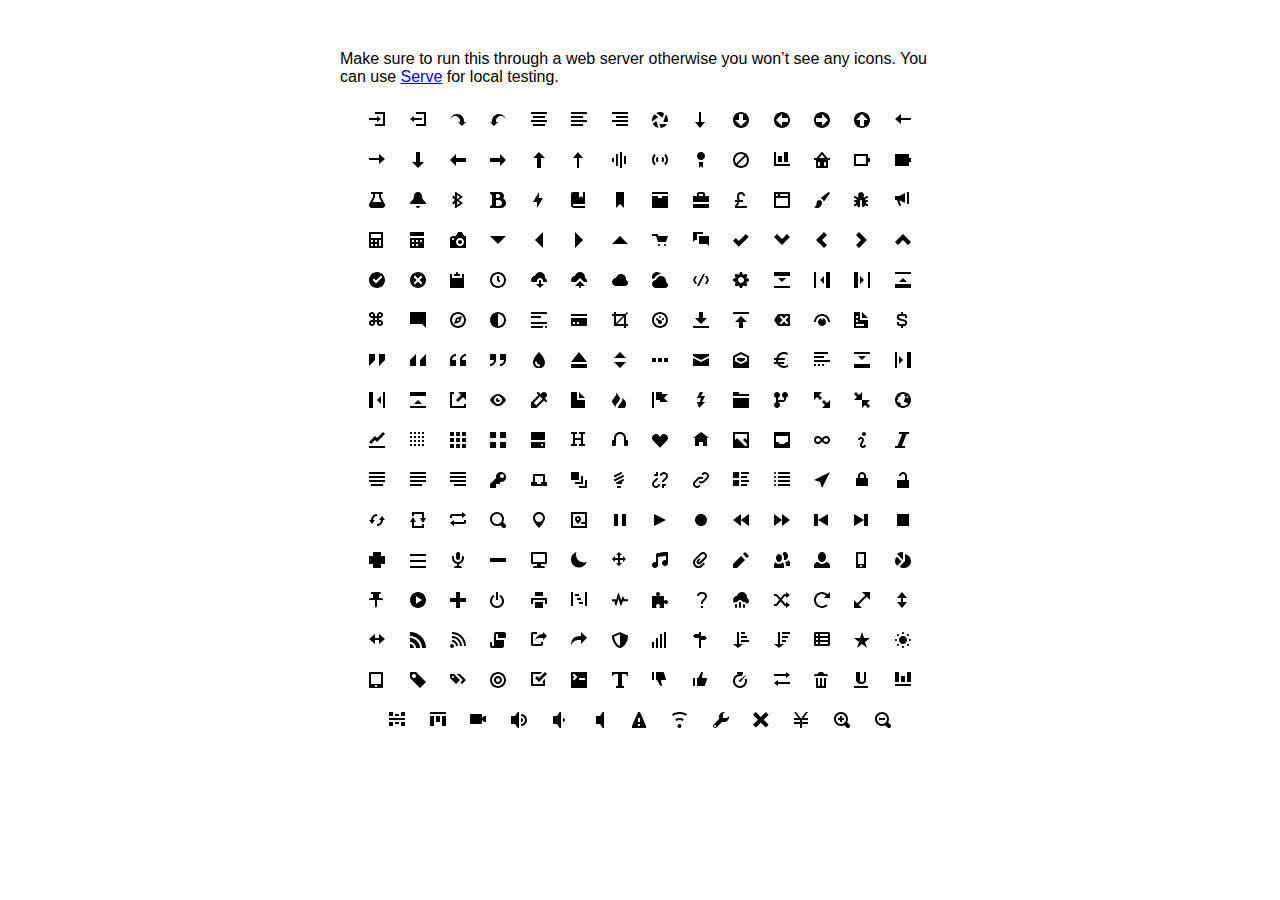
<file: assets/icons/open-iconic-master/sprite/open-iconic.html>
<!DOCTYPE html>
<html>
<head>
<meta charset="utf-8">
<style>
  body {
    font-family: 'Helvetica', sans-serif;
    margin: 50px 0;
  }

  .container {
    width: 600px;
    text-align: center;
    margin: 20px auto;
  }

  .intro {
    text-align: left;
  }

  .icon {

    margin: 10px;
    width: 16px;
    height: 16px;
  }
</style>
</head>
<body>

<div class="container">
  <p class='intro'>
    Make sure to run this through a web server otherwise you won&rsquo;t see any icons. You can use <a href="https://github.com/visionmedia/serve">Serve</a> for local testing.
  </p>
  <svg class="icon">
    <use xlink:href="open-iconic.svg#account-login"></use>
  </svg>

  <svg viewBox="0 0 8 8" class="icon">
    <use xlink:href="open-iconic.svg#account-logout"></use>
  </svg>

  <svg viewBox="0 0 8 8" class="icon">
    <use xlink:href="open-iconic.svg#action-redo"></use>
  </svg>

  <svg viewBox="0 0 8 8" class="icon">
    <use xlink:href="open-iconic.svg#action-undo"></use>
  </svg>

  <svg viewBox="0 0 8 8" class="icon">
    <use xlink:href="open-iconic.svg#align-center"></use>
  </svg>

  <svg viewBox="0 0 8 8" class="icon">
    <use xlink:href="open-iconic.svg#align-left"></use>
  </svg>

  <svg viewBox="0 0 8 8" class="icon">
    <use xlink:href="open-iconic.svg#align-right"></use>
  </svg>

  <svg viewBox="0 0 8 8" class="icon">
    <use xlink:href="open-iconic.svg#aperture"></use>
  </svg>

  <svg viewBox="0 0 8 8" class="icon">
    <use xlink:href="open-iconic.svg#arrow-bottom"></use>
  </svg>

  <svg viewBox="0 0 8 8" class="icon">
    <use xlink:href="open-iconic.svg#arrow-circle-bottom"></use>
  </svg>

  <svg viewBox="0 0 8 8" class="icon">
    <use xlink:href="open-iconic.svg#arrow-circle-left"></use>
  </svg>

  <svg viewBox="0 0 8 8" class="icon">
    <use xlink:href="open-iconic.svg#arrow-circle-right"></use>
  </svg>

  <svg viewBox="0 0 8 8" class="icon">
    <use xlink:href="open-iconic.svg#arrow-circle-top"></use>
  </svg>

  <svg viewBox="0 0 8 8" class="icon">
    <use xlink:href="open-iconic.svg#arrow-left"></use>
  </svg>

  <svg viewBox="0 0 8 8" class="icon">
    <use xlink:href="open-iconic.svg#arrow-right"></use>
  </svg>

  <svg viewBox="0 0 8 8" class="icon">
    <use xlink:href="open-iconic.svg#arrow-thick-bottom"></use>
  </svg>

  <svg viewBox="0 0 8 8" class="icon">
    <use xlink:href="open-iconic.svg#arrow-thick-left"></use>
  </svg>

  <svg viewBox="0 0 8 8" class="icon">
    <use xlink:href="open-iconic.svg#arrow-thick-right"></use>
  </svg>

  <svg viewBox="0 0 8 8" class="icon">
    <use xlink:href="open-iconic.svg#arrow-thick-top"></use>
  </svg>

  <svg viewBox="0 0 8 8" class="icon">
    <use xlink:href="open-iconic.svg#arrow-top"></use>
  </svg>

  <svg viewBox="0 0 8 8" class="icon">
    <use xlink:href="open-iconic.svg#audio-spectrum"></use>
  </svg>

  <svg viewBox="0 0 8 8" class="icon">
    <use xlink:href="open-iconic.svg#audio"></use>
  </svg>

  <svg viewBox="0 0 8 8" class="icon">
    <use xlink:href="open-iconic.svg#badge"></use>
  </svg>

  <svg viewBox="0 0 8 8" class="icon">
    <use xlink:href="open-iconic.svg#ban"></use>
  </svg>

  <svg viewBox="0 0 8 8" class="icon">
    <use xlink:href="open-iconic.svg#bar-chart"></use>
  </svg>

  <svg viewBox="0 0 8 8" class="icon">
    <use xlink:href="open-iconic.svg#basket"></use>
  </svg>

  <svg viewBox="0 0 8 8" class="icon">
    <use xlink:href="open-iconic.svg#battery-empty"></use>
  </svg>

  <svg viewBox="0 0 8 8" class="icon">
    <use xlink:href="open-iconic.svg#battery-full"></use>
  </svg>

  <svg viewBox="0 0 8 8" class="icon">
    <use xlink:href="open-iconic.svg#beaker"></use>
  </svg>

  <svg viewBox="0 0 8 8" class="icon">
    <use xlink:href="open-iconic.svg#bell"></use>
  </svg>

  <svg viewBox="0 0 8 8" class="icon">
    <use xlink:href="open-iconic.svg#bluetooth"></use>
  </svg>

  <svg viewBox="0 0 8 8" class="icon">
    <use xlink:href="open-iconic.svg#bold"></use>
  </svg>

  <svg viewBox="0 0 8 8" class="icon">
    <use xlink:href="open-iconic.svg#bolt"></use>
  </svg>

  <svg viewBox="0 0 8 8" class="icon">
    <use xlink:href="open-iconic.svg#book"></use>
  </svg>

  <svg viewBox="0 0 8 8" class="icon">
    <use xlink:href="open-iconic.svg#bookmark"></use>
  </svg>

  <svg viewBox="0 0 8 8" class="icon">
    <use xlink:href="open-iconic.svg#box"></use>
  </svg>

  <svg viewBox="0 0 8 8" class="icon">
    <use xlink:href="open-iconic.svg#briefcase"></use>
  </svg>

  <svg viewBox="0 0 8 8" class="icon">
    <use xlink:href="open-iconic.svg#british-pound"></use>
  </svg>

  <svg viewBox="0 0 8 8" class="icon">
    <use xlink:href="open-iconic.svg#browser"></use>
  </svg>

  <svg viewBox="0 0 8 8" class="icon">
    <use xlink:href="open-iconic.svg#brush"></use>
  </svg>

  <svg viewBox="0 0 8 8" class="icon">
    <use xlink:href="open-iconic.svg#bug"></use>
  </svg>

  <svg viewBox="0 0 8 8" class="icon">
    <use xlink:href="open-iconic.svg#bullhorn"></use>
  </svg>

  <svg viewBox="0 0 8 8" class="icon">
    <use xlink:href="open-iconic.svg#calculator"></use>
  </svg>

  <svg viewBox="0 0 8 8" class="icon">
    <use xlink:href="open-iconic.svg#calendar"></use>
  </svg>

  <svg viewBox="0 0 8 8" class="icon">
    <use xlink:href="open-iconic.svg#camera-slr"></use>
  </svg>

  <svg viewBox="0 0 8 8" class="icon">
    <use xlink:href="open-iconic.svg#caret-bottom"></use>
  </svg>

  <svg viewBox="0 0 8 8" class="icon">
    <use xlink:href="open-iconic.svg#caret-left"></use>
  </svg>

  <svg viewBox="0 0 8 8" class="icon">
    <use xlink:href="open-iconic.svg#caret-right"></use>
  </svg>

  <svg viewBox="0 0 8 8" class="icon">
    <use xlink:href="open-iconic.svg#caret-top"></use>
  </svg>

  <svg viewBox="0 0 8 8" class="icon">
    <use xlink:href="open-iconic.svg#cart"></use>
  </svg>

  <svg viewBox="0 0 8 8" class="icon">
    <use xlink:href="open-iconic.svg#chat"></use>
  </svg>

  <svg viewBox="0 0 8 8" class="icon">
    <use xlink:href="open-iconic.svg#check"></use>
  </svg>

  <svg viewBox="0 0 8 8" class="icon">
    <use xlink:href="open-iconic.svg#chevron-bottom"></use>
  </svg>

  <svg viewBox="0 0 8 8" class="icon">
    <use xlink:href="open-iconic.svg#chevron-left"></use>
  </svg>

  <svg viewBox="0 0 8 8" class="icon">
    <use xlink:href="open-iconic.svg#chevron-right"></use>
  </svg>

  <svg viewBox="0 0 8 8" class="icon">
    <use xlink:href="open-iconic.svg#chevron-top"></use>
  </svg>

  <svg viewBox="0 0 8 8" class="icon">
    <use xlink:href="open-iconic.svg#circle-check"></use>
  </svg>

  <svg viewBox="0 0 8 8" class="icon">
    <use xlink:href="open-iconic.svg#circle-x"></use>
  </svg>

  <svg viewBox="0 0 8 8" class="icon">
    <use xlink:href="open-iconic.svg#clipboard"></use>
  </svg>

  <svg viewBox="0 0 8 8" class="icon">
    <use xlink:href="open-iconic.svg#clock"></use>
  </svg>

  <svg viewBox="0 0 8 8" class="icon">
    <use xlink:href="open-iconic.svg#cloud-download"></use>
  </svg>

  <svg viewBox="0 0 8 8" class="icon">
    <use xlink:href="open-iconic.svg#cloud-upload"></use>
  </svg>

  <svg viewBox="0 0 8 8" class="icon">
    <use xlink:href="open-iconic.svg#cloud"></use>
  </svg>

  <svg viewBox="0 0 8 8" class="icon">
    <use xlink:href="open-iconic.svg#cloudy"></use>
  </svg>

  <svg viewBox="0 0 8 8" class="icon">
    <use xlink:href="open-iconic.svg#code"></use>
  </svg>

  <svg viewBox="0 0 8 8" class="icon">
    <use xlink:href="open-iconic.svg#cog"></use>
  </svg>

  <svg viewBox="0 0 8 8" class="icon">
    <use xlink:href="open-iconic.svg#collapse-down"></use>
  </svg>

  <svg viewBox="0 0 8 8" class="icon">
    <use xlink:href="open-iconic.svg#collapse-left"></use>
  </svg>

  <svg viewBox="0 0 8 8" class="icon">
    <use xlink:href="open-iconic.svg#collapse-right"></use>
  </svg>

  <svg viewBox="0 0 8 8" class="icon">
    <use xlink:href="open-iconic.svg#collapse-up"></use>
  </svg>

  <svg viewBox="0 0 8 8" class="icon">
    <use xlink:href="open-iconic.svg#command"></use>
  </svg>

  <svg viewBox="0 0 8 8" class="icon">
    <use xlink:href="open-iconic.svg#comment-square"></use>
  </svg>

  <svg viewBox="0 0 8 8" class="icon">
    <use xlink:href="open-iconic.svg#compass"></use>
  </svg>

  <svg viewBox="0 0 8 8" class="icon">
    <use xlink:href="open-iconic.svg#contrast"></use>
  </svg>

  <svg viewBox="0 0 8 8" class="icon">
    <use xlink:href="open-iconic.svg#copywriting"></use>
  </svg>

  <svg viewBox="0 0 8 8" class="icon">
    <use xlink:href="open-iconic.svg#credit-card"></use>
  </svg>

  <svg viewBox="0 0 8 8" class="icon">
    <use xlink:href="open-iconic.svg#crop"></use>
  </svg>

  <svg viewBox="0 0 8 8" class="icon">
    <use xlink:href="open-iconic.svg#dashboard"></use>
  </svg>

  <svg viewBox="0 0 8 8" class="icon">
    <use xlink:href="open-iconic.svg#data-transfer-download"></use>
  </svg>

  <svg viewBox="0 0 8 8" class="icon">
    <use xlink:href="open-iconic.svg#data-transfer-upload"></use>
  </svg>

  <svg viewBox="0 0 8 8" class="icon">
    <use xlink:href="open-iconic.svg#delete"></use>
  </svg>

  <svg viewBox="0 0 8 8" class="icon">
    <use xlink:href="open-iconic.svg#dial"></use>
  </svg>

  <svg viewBox="0 0 8 8" class="icon">
    <use xlink:href="open-iconic.svg#document"></use>
  </svg>

  <svg viewBox="0 0 8 8" class="icon">
    <use xlink:href="open-iconic.svg#dollar"></use>
  </svg>

  <svg viewBox="0 0 8 8" class="icon">
    <use xlink:href="open-iconic.svg#double-quote-sans-left"></use>
  </svg>

  <svg viewBox="0 0 8 8" class="icon">
    <use xlink:href="open-iconic.svg#double-quote-sans-right"></use>
  </svg>

  <svg viewBox="0 0 8 8" class="icon">
    <use xlink:href="open-iconic.svg#double-quote-serif-left"></use>
  </svg>

  <svg viewBox="0 0 8 8" class="icon">
    <use xlink:href="open-iconic.svg#double-quote-serif-right"></use>
  </svg>

  <svg viewBox="0 0 8 8" class="icon">
    <use xlink:href="open-iconic.svg#droplet"></use>
  </svg>

  <svg viewBox="0 0 8 8" class="icon">
    <use xlink:href="open-iconic.svg#eject"></use>
  </svg>

  <svg viewBox="0 0 8 8" class="icon">
    <use xlink:href="open-iconic.svg#elevator"></use>
  </svg>

  <svg viewBox="0 0 8 8" class="icon">
    <use xlink:href="open-iconic.svg#ellipses"></use>
  </svg>

  <svg viewBox="0 0 8 8" class="icon">
    <use xlink:href="open-iconic.svg#envelope-closed"></use>
  </svg>

  <svg viewBox="0 0 8 8" class="icon">
    <use xlink:href="open-iconic.svg#envelope-open"></use>
  </svg>

  <svg viewBox="0 0 8 8" class="icon">
    <use xlink:href="open-iconic.svg#euro"></use>
  </svg>

  <svg viewBox="0 0 8 8" class="icon">
    <use xlink:href="open-iconic.svg#excerpt"></use>
  </svg>

  <svg viewBox="0 0 8 8" class="icon">
    <use xlink:href="open-iconic.svg#expand-down"></use>
  </svg>

  <svg viewBox="0 0 8 8" class="icon">
    <use xlink:href="open-iconic.svg#expand-left"></use>
  </svg>

  <svg viewBox="0 0 8 8" class="icon">
    <use xlink:href="open-iconic.svg#expand-right"></use>
  </svg>

  <svg viewBox="0 0 8 8" class="icon">
    <use xlink:href="open-iconic.svg#expand-up"></use>
  </svg>

  <svg viewBox="0 0 8 8" class="icon">
    <use xlink:href="open-iconic.svg#external-link"></use>
  </svg>

  <svg viewBox="0 0 8 8" class="icon">
    <use xlink:href="open-iconic.svg#eye"></use>
  </svg>

  <svg viewBox="0 0 8 8" class="icon">
    <use xlink:href="open-iconic.svg#eyedropper"></use>
  </svg>

  <svg viewBox="0 0 8 8" class="icon">
    <use xlink:href="open-iconic.svg#file"></use>
  </svg>

  <svg viewBox="0 0 8 8" class="icon">
    <use xlink:href="open-iconic.svg#fire"></use>
  </svg>

  <svg viewBox="0 0 8 8" class="icon">
    <use xlink:href="open-iconic.svg#flag"></use>
  </svg>

  <svg viewBox="0 0 8 8" class="icon">
    <use xlink:href="open-iconic.svg#flash"></use>
  </svg>

  <svg viewBox="0 0 8 8" class="icon">
    <use xlink:href="open-iconic.svg#folder"></use>
  </svg>

  <svg viewBox="0 0 8 8" class="icon">
    <use xlink:href="open-iconic.svg#fork"></use>
  </svg>

  <svg viewBox="0 0 8 8" class="icon">
    <use xlink:href="open-iconic.svg#fullscreen-enter"></use>
  </svg>

  <svg viewBox="0 0 8 8" class="icon">
    <use xlink:href="open-iconic.svg#fullscreen-exit"></use>
  </svg>

  <svg viewBox="0 0 8 8" class="icon">
    <use xlink:href="open-iconic.svg#globe"></use>
  </svg>

  <svg viewBox="0 0 8 8" class="icon">
    <use xlink:href="open-iconic.svg#graph"></use>
  </svg>

  <svg viewBox="0 0 8 8" class="icon">
    <use xlink:href="open-iconic.svg#grid-four-up"></use>
  </svg>

  <svg viewBox="0 0 8 8" class="icon">
    <use xlink:href="open-iconic.svg#grid-three-up"></use>
  </svg>

  <svg viewBox="0 0 8 8" class="icon">
    <use xlink:href="open-iconic.svg#grid-two-up"></use>
  </svg>

  <svg viewBox="0 0 8 8" class="icon">
    <use xlink:href="open-iconic.svg#hard-drive"></use>
  </svg>

  <svg viewBox="0 0 8 8" class="icon">
    <use xlink:href="open-iconic.svg#header"></use>
  </svg>

  <svg viewBox="0 0 8 8" class="icon">
    <use xlink:href="open-iconic.svg#headphones"></use>
  </svg>

  <svg viewBox="0 0 8 8" class="icon">
    <use xlink:href="open-iconic.svg#heart"></use>
  </svg>

  <svg viewBox="0 0 8 8" class="icon">
    <use xlink:href="open-iconic.svg#home"></use>
  </svg>

  <svg viewBox="0 0 8 8" class="icon">
    <use xlink:href="open-iconic.svg#image"></use>
  </svg>

  <svg viewBox="0 0 8 8" class="icon">
    <use xlink:href="open-iconic.svg#inbox"></use>
  </svg>

  <svg viewBox="0 0 8 8" class="icon">
    <use xlink:href="open-iconic.svg#infinity"></use>
  </svg>

  <svg viewBox="0 0 8 8" class="icon">
    <use xlink:href="open-iconic.svg#info"></use>
  </svg>

  <svg viewBox="0 0 8 8" class="icon">
    <use xlink:href="open-iconic.svg#italic"></use>
  </svg>

  <svg viewBox="0 0 8 8" class="icon">
    <use xlink:href="open-iconic.svg#justify-center"></use>
  </svg>

  <svg viewBox="0 0 8 8" class="icon">
    <use xlink:href="open-iconic.svg#justify-left"></use>
  </svg>

  <svg viewBox="0 0 8 8" class="icon">
    <use xlink:href="open-iconic.svg#justify-right"></use>
  </svg>

  <svg viewBox="0 0 8 8" class="icon">
    <use xlink:href="open-iconic.svg#key"></use>
  </svg>

  <svg viewBox="0 0 8 8" class="icon">
    <use xlink:href="open-iconic.svg#laptop"></use>
  </svg>

  <svg viewBox="0 0 8 8" class="icon">
    <use xlink:href="open-iconic.svg#layers"></use>
  </svg>

  <svg viewBox="0 0 8 8" class="icon">
    <use xlink:href="open-iconic.svg#lightbulb"></use>
  </svg>

  <svg viewBox="0 0 8 8" class="icon">
    <use xlink:href="open-iconic.svg#link-broken"></use>
  </svg>

  <svg viewBox="0 0 8 8" class="icon">
    <use xlink:href="open-iconic.svg#link-intact"></use>
  </svg>

  <svg viewBox="0 0 8 8" class="icon">
    <use xlink:href="open-iconic.svg#list-rich"></use>
  </svg>

  <svg viewBox="0 0 8 8" class="icon">
    <use xlink:href="open-iconic.svg#list"></use>
  </svg>

  <svg viewBox="0 0 8 8" class="icon">
    <use xlink:href="open-iconic.svg#location"></use>
  </svg>

  <svg viewBox="0 0 8 8" class="icon">
    <use xlink:href="open-iconic.svg#lock-locked"></use>
  </svg>

  <svg viewBox="0 0 8 8" class="icon">
    <use xlink:href="open-iconic.svg#lock-unlocked"></use>
  </svg>

  <svg viewBox="0 0 8 8" class="icon">
    <use xlink:href="open-iconic.svg#loop-circular"></use>
  </svg>

  <svg viewBox="0 0 8 8" class="icon">
    <use xlink:href="open-iconic.svg#loop-square"></use>
  </svg>

  <svg viewBox="0 0 8 8" class="icon">
    <use xlink:href="open-iconic.svg#loop"></use>
  </svg>

  <svg viewBox="0 0 8 8" class="icon">
    <use xlink:href="open-iconic.svg#magnifying-glass"></use>
  </svg>

  <svg viewBox="0 0 8 8" class="icon">
    <use xlink:href="open-iconic.svg#map-marker"></use>
  </svg>

  <svg viewBox="0 0 8 8" class="icon">
    <use xlink:href="open-iconic.svg#map"></use>
  </svg>

  <svg viewBox="0 0 8 8" class="icon">
    <use xlink:href="open-iconic.svg#media-pause"></use>
  </svg>

  <svg viewBox="0 0 8 8" class="icon">
    <use xlink:href="open-iconic.svg#media-play"></use>
  </svg>

  <svg viewBox="0 0 8 8" class="icon">
    <use xlink:href="open-iconic.svg#media-record"></use>
  </svg>

  <svg viewBox="0 0 8 8" class="icon">
    <use xlink:href="open-iconic.svg#media-skip-backward"></use>
  </svg>

  <svg viewBox="0 0 8 8" class="icon">
    <use xlink:href="open-iconic.svg#media-skip-forward"></use>
  </svg>

  <svg viewBox="0 0 8 8" class="icon">
    <use xlink:href="open-iconic.svg#media-step-backward"></use>
  </svg>

  <svg viewBox="0 0 8 8" class="icon">
    <use xlink:href="open-iconic.svg#media-step-forward"></use>
  </svg>

  <svg viewBox="0 0 8 8" class="icon">
    <use xlink:href="open-iconic.svg#media-stop"></use>
  </svg>

  <svg viewBox="0 0 8 8" class="icon">
    <use xlink:href="open-iconic.svg#medical-cross"></use>
  </svg>

  <svg viewBox="0 0 8 8" class="icon">
    <use xlink:href="open-iconic.svg#menu"></use>
  </svg>

  <svg viewBox="0 0 8 8" class="icon">
    <use xlink:href="open-iconic.svg#microphone"></use>
  </svg>

  <svg viewBox="0 0 8 8" class="icon">
    <use xlink:href="open-iconic.svg#minus"></use>
  </svg>

  <svg viewBox="0 0 8 8" class="icon">
    <use xlink:href="open-iconic.svg#monitor"></use>
  </svg>

  <svg viewBox="0 0 8 8" class="icon">
    <use xlink:href="open-iconic.svg#moon"></use>
  </svg>

  <svg viewBox="0 0 8 8" class="icon">
    <use xlink:href="open-iconic.svg#move"></use>
  </svg>

  <svg viewBox="0 0 8 8" class="icon">
    <use xlink:href="open-iconic.svg#musical-note"></use>
  </svg>

  <svg viewBox="0 0 8 8" class="icon">
    <use xlink:href="open-iconic.svg#paperclip"></use>
  </svg>

  <svg viewBox="0 0 8 8" class="icon">
    <use xlink:href="open-iconic.svg#pencil"></use>
  </svg>

  <svg viewBox="0 0 8 8" class="icon">
    <use xlink:href="open-iconic.svg#people"></use>
  </svg>

  <svg viewBox="0 0 8 8" class="icon">
    <use xlink:href="open-iconic.svg#person"></use>
  </svg>

  <svg viewBox="0 0 8 8" class="icon">
    <use xlink:href="open-iconic.svg#phone"></use>
  </svg>

  <svg viewBox="0 0 8 8" class="icon">
    <use xlink:href="open-iconic.svg#pie-chart"></use>
  </svg>

  <svg viewBox="0 0 8 8" class="icon">
    <use xlink:href="open-iconic.svg#pin"></use>
  </svg>

  <svg viewBox="0 0 8 8" class="icon">
    <use xlink:href="open-iconic.svg#play-circle"></use>
  </svg>

  <svg viewBox="0 0 8 8" class="icon">
    <use xlink:href="open-iconic.svg#plus"></use>
  </svg>

  <svg viewBox="0 0 8 8" class="icon">
    <use xlink:href="open-iconic.svg#power-standby"></use>
  </svg>

  <svg viewBox="0 0 8 8" class="icon">
    <use xlink:href="open-iconic.svg#print"></use>
  </svg>

  <svg viewBox="0 0 8 8" class="icon">
    <use xlink:href="open-iconic.svg#project"></use>
  </svg>

  <svg viewBox="0 0 8 8" class="icon">
    <use xlink:href="open-iconic.svg#pulse"></use>
  </svg>

  <svg viewBox="0 0 8 8" class="icon">
    <use xlink:href="open-iconic.svg#puzzle-piece"></use>
  </svg>

  <svg viewBox="0 0 8 8" class="icon">
    <use xlink:href="open-iconic.svg#question-mark"></use>
  </svg>

  <svg viewBox="0 0 8 8" class="icon">
    <use xlink:href="open-iconic.svg#rain"></use>
  </svg>

  <svg viewBox="0 0 8 8" class="icon">
    <use xlink:href="open-iconic.svg#random"></use>
  </svg>

  <svg viewBox="0 0 8 8" class="icon">
    <use xlink:href="open-iconic.svg#reload"></use>
  </svg>

  <svg viewBox="0 0 8 8" class="icon">
    <use xlink:href="open-iconic.svg#resize-both"></use>
  </svg>

  <svg viewBox="0 0 8 8" class="icon">
    <use xlink:href="open-iconic.svg#resize-height"></use>
  </svg>

  <svg viewBox="0 0 8 8" class="icon">
    <use xlink:href="open-iconic.svg#resize-width"></use>
  </svg>

  <svg viewBox="0 0 8 8" class="icon">
    <use xlink:href="open-iconic.svg#rss-alt"></use>
  </svg>

  <svg viewBox="0 0 8 8" class="icon">
    <use xlink:href="open-iconic.svg#rss"></use>
  </svg>

  <svg viewBox="0 0 8 8" class="icon">
    <use xlink:href="open-iconic.svg#script"></use>
  </svg>

  <svg viewBox="0 0 8 8" class="icon">
    <use xlink:href="open-iconic.svg#share-boxed"></use>
  </svg>

  <svg viewBox="0 0 8 8" class="icon">
    <use xlink:href="open-iconic.svg#share"></use>
  </svg>

  <svg viewBox="0 0 8 8" class="icon">
    <use xlink:href="open-iconic.svg#shield"></use>
  </svg>

  <svg viewBox="0 0 8 8" class="icon">
    <use xlink:href="open-iconic.svg#signal"></use>
  </svg>

  <svg viewBox="0 0 8 8" class="icon">
    <use xlink:href="open-iconic.svg#signpost"></use>
  </svg>

  <svg viewBox="0 0 8 8" class="icon">
    <use xlink:href="open-iconic.svg#sort-ascending"></use>
  </svg>

  <svg viewBox="0 0 8 8" class="icon">
    <use xlink:href="open-iconic.svg#sort-descending"></use>
  </svg>

  <svg viewBox="0 0 8 8" class="icon">
    <use xlink:href="open-iconic.svg#spreadsheet"></use>
  </svg>

  <svg viewBox="0 0 8 8" class="icon">
    <use xlink:href="open-iconic.svg#star"></use>
  </svg>

  <svg viewBox="0 0 8 8" class="icon">
    <use xlink:href="open-iconic.svg#sun"></use>
  </svg>

  <svg viewBox="0 0 8 8" class="icon">
    <use xlink:href="open-iconic.svg#tablet"></use>
  </svg>

  <svg viewBox="0 0 8 8" class="icon">
    <use xlink:href="open-iconic.svg#tag"></use>
  </svg>

  <svg viewBox="0 0 8 8" class="icon">
    <use xlink:href="open-iconic.svg#tags"></use>
  </svg>

  <svg viewBox="0 0 8 8" class="icon">
    <use xlink:href="open-iconic.svg#target"></use>
  </svg>

  <svg viewBox="0 0 8 8" class="icon">
    <use xlink:href="open-iconic.svg#task"></use>
  </svg>

  <svg viewBox="0 0 8 8" class="icon">
    <use xlink:href="open-iconic.svg#terminal"></use>
  </svg>

  <svg viewBox="0 0 8 8" class="icon">
    <use xlink:href="open-iconic.svg#text"></use>
  </svg>

  <svg viewBox="0 0 8 8" class="icon">
    <use xlink:href="open-iconic.svg#thumb-down"></use>
  </svg>

  <svg viewBox="0 0 8 8" class="icon">
    <use xlink:href="open-iconic.svg#thumb-up"></use>
  </svg>

  <svg viewBox="0 0 8 8" class="icon">
    <use xlink:href="open-iconic.svg#timer"></use>
  </svg>

  <svg viewBox="0 0 8 8" class="icon">
    <use xlink:href="open-iconic.svg#transfer"></use>
  </svg>

  <svg viewBox="0 0 8 8" class="icon">
    <use xlink:href="open-iconic.svg#trash"></use>
  </svg>

  <svg viewBox="0 0 8 8" class="icon">
    <use xlink:href="open-iconic.svg#underline"></use>
  </svg>

  <svg viewBox="0 0 8 8" class="icon">
    <use xlink:href="open-iconic.svg#vertical-align-bottom"></use>
  </svg>

  <svg viewBox="0 0 8 8" class="icon">
    <use xlink:href="open-iconic.svg#vertical-align-center"></use>
  </svg>

  <svg viewBox="0 0 8 8" class="icon">
    <use xlink:href="open-iconic.svg#vertical-align-top"></use>
  </svg>

  <svg viewBox="0 0 8 8" class="icon">
    <use xlink:href="open-iconic.svg#video"></use>
  </svg>

  <svg viewBox="0 0 8 8" class="icon">
    <use xlink:href="open-iconic.svg#volume-high"></use>
  </svg>

  <svg viewBox="0 0 8 8" class="icon">
    <use xlink:href="open-iconic.svg#volume-low"></use>
  </svg>

  <svg viewBox="0 0 8 8" class="icon">
    <use xlink:href="open-iconic.svg#volume-off"></use>
  </svg>

  <svg viewBox="0 0 8 8" class="icon">
    <use xlink:href="open-iconic.svg#warning"></use>
  </svg>

  <svg viewBox="0 0 8 8" class="icon">
    <use xlink:href="open-iconic.svg#wifi"></use>
  </svg>

  <svg viewBox="0 0 8 8" class="icon">
    <use xlink:href="open-iconic.svg#wrench"></use>
  </svg>

  <svg viewBox="0 0 8 8" class="icon">
    <use xlink:href="open-iconic.svg#x"></use>
  </svg>

  <svg viewBox="0 0 8 8" class="icon">
    <use xlink:href="open-iconic.svg#yen"></use>
  </svg>

  <svg viewBox="0 0 8 8" class="icon">
    <use xlink:href="open-iconic.svg#zoom-in"></use>
  </svg>

  <svg viewBox="0 0 8 8" class="icon">
    <use xlink:href="open-iconic.svg#zoom-out"></use>
  </svg>

</div>
</body>
</html>
</file>
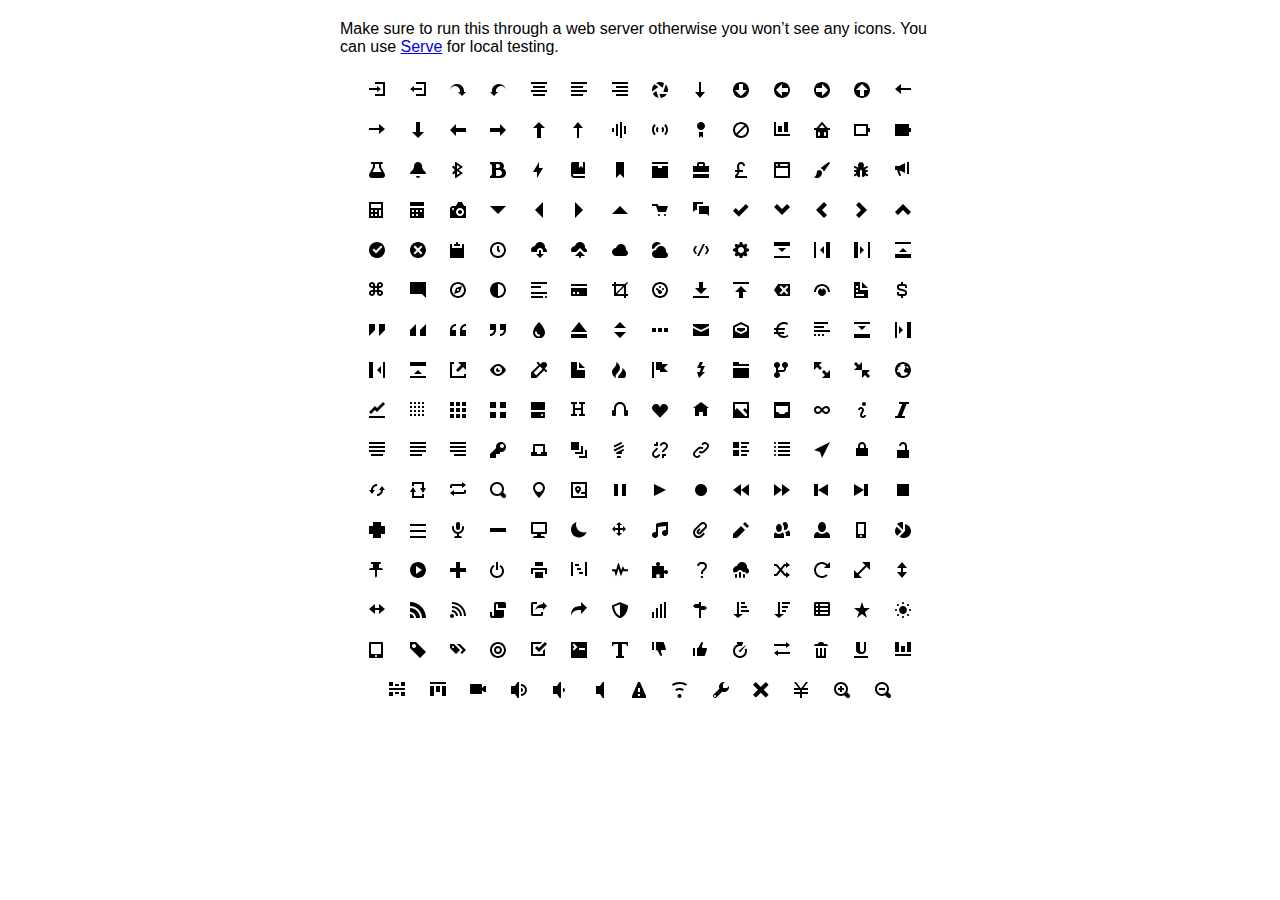
<file: assets/icons/open-iconic-master/sprite/sprite.html>
<!DOCTYPE html>
<html>
<head>
<meta charset="utf-8">
<style>
  body {
    font-family: Helvetica, sans-serif;
  }

  .container {
    width: 600px;
    text-align: center;
    margin: 20px auto;
  }

  .message {
    text-align: left;
  }

  .icon {
    display: inline-block;
    margin: 10px;
    width: 16px;
    height: 16px;
  }
</style>
</head>
<body>

<div class="container">
  <p class="message">Make sure to run this through a web server otherwise you won&rsquo;t see any icons. You can use <a href="https://github.com/visionmedia/serve">Serve</a> for local testing.</p>
  <svg class="icon">
    <use xlink:href="sprite.svg#account-login"></use>
  </svg>

  <svg class="icon">
    <use xlink:href="sprite.svg#account-logout"></use>
  </svg>

  <svg class="icon">
    <use xlink:href="sprite.svg#action-redo"></use>
  </svg>

  <svg class="icon">
    <use xlink:href="sprite.svg#action-undo"></use>
  </svg>

  <svg class="icon">
    <use xlink:href="sprite.svg#align-center"></use>
  </svg>

  <svg class="icon">
    <use xlink:href="sprite.svg#align-left"></use>
  </svg>

  <svg class="icon">
    <use xlink:href="sprite.svg#align-right"></use>
  </svg>

  <svg class="icon">
    <use xlink:href="sprite.svg#aperture"></use>
  </svg>

  <svg class="icon">
    <use xlink:href="sprite.svg#arrow-bottom"></use>
  </svg>

  <svg class="icon">
    <use xlink:href="sprite.svg#arrow-circle-bottom"></use>
  </svg>

  <svg class="icon">
    <use xlink:href="sprite.svg#arrow-circle-left"></use>
  </svg>

  <svg class="icon">
    <use xlink:href="sprite.svg#arrow-circle-right"></use>
  </svg>

  <svg class="icon">
    <use xlink:href="sprite.svg#arrow-circle-top"></use>
  </svg>

  <svg class="icon">
    <use xlink:href="sprite.svg#arrow-left"></use>
  </svg>

  <svg class="icon">
    <use xlink:href="sprite.svg#arrow-right"></use>
  </svg>

  <svg class="icon">
    <use xlink:href="sprite.svg#arrow-thick-bottom"></use>
  </svg>

  <svg class="icon">
    <use xlink:href="sprite.svg#arrow-thick-left"></use>
  </svg>

  <svg class="icon">
    <use xlink:href="sprite.svg#arrow-thick-right"></use>
  </svg>

  <svg class="icon">
    <use xlink:href="sprite.svg#arrow-thick-top"></use>
  </svg>

  <svg class="icon">
    <use xlink:href="sprite.svg#arrow-top"></use>
  </svg>

  <svg class="icon">
    <use xlink:href="sprite.svg#audio-spectrum"></use>
  </svg>

  <svg class="icon">
    <use xlink:href="sprite.svg#audio"></use>
  </svg>

  <svg class="icon">
    <use xlink:href="sprite.svg#badge"></use>
  </svg>

  <svg class="icon">
    <use xlink:href="sprite.svg#ban"></use>
  </svg>

  <svg class="icon">
    <use xlink:href="sprite.svg#bar-chart"></use>
  </svg>

  <svg class="icon">
    <use xlink:href="sprite.svg#basket"></use>
  </svg>

  <svg class="icon">
    <use xlink:href="sprite.svg#battery-empty"></use>
  </svg>

  <svg class="icon">
    <use xlink:href="sprite.svg#battery-full"></use>
  </svg>

  <svg class="icon">
    <use xlink:href="sprite.svg#beaker"></use>
  </svg>

  <svg class="icon">
    <use xlink:href="sprite.svg#bell"></use>
  </svg>

  <svg class="icon">
    <use xlink:href="sprite.svg#bluetooth"></use>
  </svg>

  <svg class="icon">
    <use xlink:href="sprite.svg#bold"></use>
  </svg>

  <svg class="icon">
    <use xlink:href="sprite.svg#bolt"></use>
  </svg>

  <svg class="icon">
    <use xlink:href="sprite.svg#book"></use>
  </svg>

  <svg class="icon">
    <use xlink:href="sprite.svg#bookmark"></use>
  </svg>

  <svg class="icon">
    <use xlink:href="sprite.svg#box"></use>
  </svg>

  <svg class="icon">
    <use xlink:href="sprite.svg#briefcase"></use>
  </svg>

  <svg class="icon">
    <use xlink:href="sprite.svg#british-pound"></use>
  </svg>

  <svg class="icon">
    <use xlink:href="sprite.svg#browser"></use>
  </svg>

  <svg class="icon">
    <use xlink:href="sprite.svg#brush"></use>
  </svg>

  <svg class="icon">
    <use xlink:href="sprite.svg#bug"></use>
  </svg>

  <svg class="icon">
    <use xlink:href="sprite.svg#bullhorn"></use>
  </svg>

  <svg class="icon">
    <use xlink:href="sprite.svg#calculator"></use>
  </svg>

  <svg class="icon">
    <use xlink:href="sprite.svg#calendar"></use>
  </svg>

  <svg class="icon">
    <use xlink:href="sprite.svg#camera-slr"></use>
  </svg>

  <svg class="icon">
    <use xlink:href="sprite.svg#caret-bottom"></use>
  </svg>

  <svg class="icon">
    <use xlink:href="sprite.svg#caret-left"></use>
  </svg>

  <svg class="icon">
    <use xlink:href="sprite.svg#caret-right"></use>
  </svg>

  <svg class="icon">
    <use xlink:href="sprite.svg#caret-top"></use>
  </svg>

  <svg class="icon">
    <use xlink:href="sprite.svg#cart"></use>
  </svg>

  <svg class="icon">
    <use xlink:href="sprite.svg#chat"></use>
  </svg>

  <svg class="icon">
    <use xlink:href="sprite.svg#check"></use>
  </svg>

  <svg class="icon">
    <use xlink:href="sprite.svg#chevron-bottom"></use>
  </svg>

  <svg class="icon">
    <use xlink:href="sprite.svg#chevron-left"></use>
  </svg>

  <svg class="icon">
    <use xlink:href="sprite.svg#chevron-right"></use>
  </svg>

  <svg class="icon">
    <use xlink:href="sprite.svg#chevron-top"></use>
  </svg>

  <svg class="icon">
    <use xlink:href="sprite.svg#circle-check"></use>
  </svg>

  <svg class="icon">
    <use xlink:href="sprite.svg#circle-x"></use>
  </svg>

  <svg class="icon">
    <use xlink:href="sprite.svg#clipboard"></use>
  </svg>

  <svg class="icon">
    <use xlink:href="sprite.svg#clock"></use>
  </svg>

  <svg class="icon">
    <use xlink:href="sprite.svg#cloud-download"></use>
  </svg>

  <svg class="icon">
    <use xlink:href="sprite.svg#cloud-upload"></use>
  </svg>

  <svg class="icon">
    <use xlink:href="sprite.svg#cloud"></use>
  </svg>

  <svg class="icon">
    <use xlink:href="sprite.svg#cloudy"></use>
  </svg>

  <svg class="icon">
    <use xlink:href="sprite.svg#code"></use>
  </svg>

  <svg class="icon">
    <use xlink:href="sprite.svg#cog"></use>
  </svg>

  <svg class="icon">
    <use xlink:href="sprite.svg#collapse-down"></use>
  </svg>

  <svg class="icon">
    <use xlink:href="sprite.svg#collapse-left"></use>
  </svg>

  <svg class="icon">
    <use xlink:href="sprite.svg#collapse-right"></use>
  </svg>

  <svg class="icon">
    <use xlink:href="sprite.svg#collapse-up"></use>
  </svg>

  <svg class="icon">
    <use xlink:href="sprite.svg#command"></use>
  </svg>

  <svg class="icon">
    <use xlink:href="sprite.svg#comment-square"></use>
  </svg>

  <svg class="icon">
    <use xlink:href="sprite.svg#compass"></use>
  </svg>

  <svg class="icon">
    <use xlink:href="sprite.svg#contrast"></use>
  </svg>

  <svg class="icon">
    <use xlink:href="sprite.svg#copywriting"></use>
  </svg>

  <svg class="icon">
    <use xlink:href="sprite.svg#credit-card"></use>
  </svg>

  <svg class="icon">
    <use xlink:href="sprite.svg#crop"></use>
  </svg>

  <svg class="icon">
    <use xlink:href="sprite.svg#dashboard"></use>
  </svg>

  <svg class="icon">
    <use xlink:href="sprite.svg#data-transfer-download"></use>
  </svg>

  <svg class="icon">
    <use xlink:href="sprite.svg#data-transfer-upload"></use>
  </svg>

  <svg class="icon">
    <use xlink:href="sprite.svg#delete"></use>
  </svg>

  <svg class="icon">
    <use xlink:href="sprite.svg#dial"></use>
  </svg>

  <svg class="icon">
    <use xlink:href="sprite.svg#document"></use>
  </svg>

  <svg class="icon">
    <use xlink:href="sprite.svg#dollar"></use>
  </svg>

  <svg class="icon">
    <use xlink:href="sprite.svg#double-quote-sans-left"></use>
  </svg>

  <svg class="icon">
    <use xlink:href="sprite.svg#double-quote-sans-right"></use>
  </svg>

  <svg class="icon">
    <use xlink:href="sprite.svg#double-quote-serif-left"></use>
  </svg>

  <svg class="icon">
    <use xlink:href="sprite.svg#double-quote-serif-right"></use>
  </svg>

  <svg class="icon">
    <use xlink:href="sprite.svg#droplet"></use>
  </svg>

  <svg class="icon">
    <use xlink:href="sprite.svg#eject"></use>
  </svg>

  <svg class="icon">
    <use xlink:href="sprite.svg#elevator"></use>
  </svg>

  <svg class="icon">
    <use xlink:href="sprite.svg#ellipses"></use>
  </svg>

  <svg class="icon">
    <use xlink:href="sprite.svg#envelope-closed"></use>
  </svg>

  <svg class="icon">
    <use xlink:href="sprite.svg#envelope-open"></use>
  </svg>

  <svg class="icon">
    <use xlink:href="sprite.svg#euro"></use>
  </svg>

  <svg class="icon">
    <use xlink:href="sprite.svg#excerpt"></use>
  </svg>

  <svg class="icon">
    <use xlink:href="sprite.svg#expand-down"></use>
  </svg>

  <svg class="icon">
    <use xlink:href="sprite.svg#expand-left"></use>
  </svg>

  <svg class="icon">
    <use xlink:href="sprite.svg#expand-right"></use>
  </svg>

  <svg class="icon">
    <use xlink:href="sprite.svg#expand-up"></use>
  </svg>

  <svg class="icon">
    <use xlink:href="sprite.svg#external-link"></use>
  </svg>

  <svg class="icon">
    <use xlink:href="sprite.svg#eye"></use>
  </svg>

  <svg class="icon">
    <use xlink:href="sprite.svg#eyedropper"></use>
  </svg>

  <svg class="icon">
    <use xlink:href="sprite.svg#file"></use>
  </svg>

  <svg class="icon">
    <use xlink:href="sprite.svg#fire"></use>
  </svg>

  <svg class="icon">
    <use xlink:href="sprite.svg#flag"></use>
  </svg>

  <svg class="icon">
    <use xlink:href="sprite.svg#flash"></use>
  </svg>

  <svg class="icon">
    <use xlink:href="sprite.svg#folder"></use>
  </svg>

  <svg class="icon">
    <use xlink:href="sprite.svg#fork"></use>
  </svg>

  <svg class="icon">
    <use xlink:href="sprite.svg#fullscreen-enter"></use>
  </svg>

  <svg class="icon">
    <use xlink:href="sprite.svg#fullscreen-exit"></use>
  </svg>

  <svg class="icon">
    <use xlink:href="sprite.svg#globe"></use>
  </svg>

  <svg class="icon">
    <use xlink:href="sprite.svg#graph"></use>
  </svg>

  <svg class="icon">
    <use xlink:href="sprite.svg#grid-four-up"></use>
  </svg>

  <svg class="icon">
    <use xlink:href="sprite.svg#grid-three-up"></use>
  </svg>

  <svg class="icon">
    <use xlink:href="sprite.svg#grid-two-up"></use>
  </svg>

  <svg class="icon">
    <use xlink:href="sprite.svg#hard-drive"></use>
  </svg>

  <svg class="icon">
    <use xlink:href="sprite.svg#header"></use>
  </svg>

  <svg class="icon">
    <use xlink:href="sprite.svg#headphones"></use>
  </svg>

  <svg class="icon">
    <use xlink:href="sprite.svg#heart"></use>
  </svg>

  <svg class="icon">
    <use xlink:href="sprite.svg#home"></use>
  </svg>

  <svg class="icon">
    <use xlink:href="sprite.svg#image"></use>
  </svg>

  <svg class="icon">
    <use xlink:href="sprite.svg#inbox"></use>
  </svg>

  <svg class="icon">
    <use xlink:href="sprite.svg#infinity"></use>
  </svg>

  <svg class="icon">
    <use xlink:href="sprite.svg#info"></use>
  </svg>

  <svg class="icon">
    <use xlink:href="sprite.svg#italic"></use>
  </svg>

  <svg class="icon">
    <use xlink:href="sprite.svg#justify-center"></use>
  </svg>

  <svg class="icon">
    <use xlink:href="sprite.svg#justify-left"></use>
  </svg>

  <svg class="icon">
    <use xlink:href="sprite.svg#justify-right"></use>
  </svg>

  <svg class="icon">
    <use xlink:href="sprite.svg#key"></use>
  </svg>

  <svg class="icon">
    <use xlink:href="sprite.svg#laptop"></use>
  </svg>

  <svg class="icon">
    <use xlink:href="sprite.svg#layers"></use>
  </svg>

  <svg class="icon">
    <use xlink:href="sprite.svg#lightbulb"></use>
  </svg>

  <svg class="icon">
    <use xlink:href="sprite.svg#link-broken"></use>
  </svg>

  <svg class="icon">
    <use xlink:href="sprite.svg#link-intact"></use>
  </svg>

  <svg class="icon">
    <use xlink:href="sprite.svg#list-rich"></use>
  </svg>

  <svg class="icon">
    <use xlink:href="sprite.svg#list"></use>
  </svg>

  <svg class="icon">
    <use xlink:href="sprite.svg#location"></use>
  </svg>

  <svg class="icon">
    <use xlink:href="sprite.svg#lock-locked"></use>
  </svg>

  <svg class="icon">
    <use xlink:href="sprite.svg#lock-unlocked"></use>
  </svg>

  <svg class="icon">
    <use xlink:href="sprite.svg#loop-circular"></use>
  </svg>

  <svg class="icon">
    <use xlink:href="sprite.svg#loop-square"></use>
  </svg>

  <svg class="icon">
    <use xlink:href="sprite.svg#loop"></use>
  </svg>

  <svg class="icon">
    <use xlink:href="sprite.svg#magnifying-glass"></use>
  </svg>

  <svg class="icon">
    <use xlink:href="sprite.svg#map-marker"></use>
  </svg>

  <svg class="icon">
    <use xlink:href="sprite.svg#map"></use>
  </svg>

  <svg class="icon">
    <use xlink:href="sprite.svg#media-pause"></use>
  </svg>

  <svg class="icon">
    <use xlink:href="sprite.svg#media-play"></use>
  </svg>

  <svg class="icon">
    <use xlink:href="sprite.svg#media-record"></use>
  </svg>

  <svg class="icon">
    <use xlink:href="sprite.svg#media-skip-backward"></use>
  </svg>

  <svg class="icon">
    <use xlink:href="sprite.svg#media-skip-forward"></use>
  </svg>

  <svg class="icon">
    <use xlink:href="sprite.svg#media-step-backward"></use>
  </svg>

  <svg class="icon">
    <use xlink:href="sprite.svg#media-step-forward"></use>
  </svg>

  <svg class="icon">
    <use xlink:href="sprite.svg#media-stop"></use>
  </svg>

  <svg class="icon">
    <use xlink:href="sprite.svg#medical-cross"></use>
  </svg>

  <svg class="icon">
    <use xlink:href="sprite.svg#menu"></use>
  </svg>

  <svg class="icon">
    <use xlink:href="sprite.svg#microphone"></use>
  </svg>

  <svg class="icon">
    <use xlink:href="sprite.svg#minus"></use>
  </svg>

  <svg class="icon">
    <use xlink:href="sprite.svg#monitor"></use>
  </svg>

  <svg class="icon">
    <use xlink:href="sprite.svg#moon"></use>
  </svg>

  <svg class="icon">
    <use xlink:href="sprite.svg#move"></use>
  </svg>

  <svg class="icon">
    <use xlink:href="sprite.svg#musical-note"></use>
  </svg>

  <svg class="icon">
    <use xlink:href="sprite.svg#paperclip"></use>
  </svg>

  <svg class="icon">
    <use xlink:href="sprite.svg#pencil"></use>
  </svg>

  <svg class="icon">
    <use xlink:href="sprite.svg#people"></use>
  </svg>

  <svg class="icon">
    <use xlink:href="sprite.svg#person"></use>
  </svg>

  <svg class="icon">
    <use xlink:href="sprite.svg#phone"></use>
  </svg>

  <svg class="icon">
    <use xlink:href="sprite.svg#pie-chart"></use>
  </svg>

  <svg class="icon">
    <use xlink:href="sprite.svg#pin"></use>
  </svg>

  <svg class="icon">
    <use xlink:href="sprite.svg#play-circle"></use>
  </svg>

  <svg class="icon">
    <use xlink:href="sprite.svg#plus"></use>
  </svg>

  <svg class="icon">
    <use xlink:href="sprite.svg#power-standby"></use>
  </svg>

  <svg class="icon">
    <use xlink:href="sprite.svg#print"></use>
  </svg>

  <svg class="icon">
    <use xlink:href="sprite.svg#project"></use>
  </svg>

  <svg class="icon">
    <use xlink:href="sprite.svg#pulse"></use>
  </svg>

  <svg class="icon">
    <use xlink:href="sprite.svg#puzzle-piece"></use>
  </svg>

  <svg class="icon">
    <use xlink:href="sprite.svg#question-mark"></use>
  </svg>

  <svg class="icon">
    <use xlink:href="sprite.svg#rain"></use>
  </svg>

  <svg class="icon">
    <use xlink:href="sprite.svg#random"></use>
  </svg>

  <svg class="icon">
    <use xlink:href="sprite.svg#reload"></use>
  </svg>

  <svg class="icon">
    <use xlink:href="sprite.svg#resize-both"></use>
  </svg>

  <svg class="icon">
    <use xlink:href="sprite.svg#resize-height"></use>
  </svg>

  <svg class="icon">
    <use xlink:href="sprite.svg#resize-width"></use>
  </svg>

  <svg class="icon">
    <use xlink:href="sprite.svg#rss-alt"></use>
  </svg>

  <svg class="icon">
    <use xlink:href="sprite.svg#rss"></use>
  </svg>

  <svg class="icon">
    <use xlink:href="sprite.svg#script"></use>
  </svg>

  <svg class="icon">
    <use xlink:href="sprite.svg#share-boxed"></use>
  </svg>

  <svg class="icon">
    <use xlink:href="sprite.svg#share"></use>
  </svg>

  <svg class="icon">
    <use xlink:href="sprite.svg#shield"></use>
  </svg>

  <svg class="icon">
    <use xlink:href="sprite.svg#signal"></use>
  </svg>

  <svg class="icon">
    <use xlink:href="sprite.svg#signpost"></use>
  </svg>

  <svg class="icon">
    <use xlink:href="sprite.svg#sort-ascending"></use>
  </svg>

  <svg class="icon">
    <use xlink:href="sprite.svg#sort-descending"></use>
  </svg>

  <svg class="icon">
    <use xlink:href="sprite.svg#spreadsheet"></use>
  </svg>

  <svg class="icon">
    <use xlink:href="sprite.svg#star"></use>
  </svg>

  <svg class="icon">
    <use xlink:href="sprite.svg#sun"></use>
  </svg>

  <svg class="icon">
    <use xlink:href="sprite.svg#tablet"></use>
  </svg>

  <svg class="icon">
    <use xlink:href="sprite.svg#tag"></use>
  </svg>

  <svg class="icon">
    <use xlink:href="sprite.svg#tags"></use>
  </svg>

  <svg class="icon">
    <use xlink:href="sprite.svg#target"></use>
  </svg>

  <svg class="icon">
    <use xlink:href="sprite.svg#task"></use>
  </svg>

  <svg class="icon">
    <use xlink:href="sprite.svg#terminal"></use>
  </svg>

  <svg class="icon">
    <use xlink:href="sprite.svg#text"></use>
  </svg>

  <svg class="icon">
    <use xlink:href="sprite.svg#thumb-down"></use>
  </svg>

  <svg class="icon">
    <use xlink:href="sprite.svg#thumb-up"></use>
  </svg>

  <svg class="icon">
    <use xlink:href="sprite.svg#timer"></use>
  </svg>

  <svg class="icon">
    <use xlink:href="sprite.svg#transfer"></use>
  </svg>

  <svg class="icon">
    <use xlink:href="sprite.svg#trash"></use>
  </svg>

  <svg class="icon">
    <use xlink:href="sprite.svg#underline"></use>
  </svg>

  <svg class="icon">
    <use xlink:href="sprite.svg#vertical-align-bottom"></use>
  </svg>

  <svg class="icon">
    <use xlink:href="sprite.svg#vertical-align-center"></use>
  </svg>

  <svg class="icon">
    <use xlink:href="sprite.svg#vertical-align-top"></use>
  </svg>

  <svg class="icon">
    <use xlink:href="sprite.svg#video"></use>
  </svg>

  <svg class="icon">
    <use xlink:href="sprite.svg#volume-high"></use>
  </svg>

  <svg class="icon">
    <use xlink:href="sprite.svg#volume-low"></use>
  </svg>

  <svg class="icon">
    <use xlink:href="sprite.svg#volume-off"></use>
  </svg>

  <svg class="icon">
    <use xlink:href="sprite.svg#warning"></use>
  </svg>

  <svg class="icon">
    <use xlink:href="sprite.svg#wifi"></use>
  </svg>

  <svg class="icon">
    <use xlink:href="sprite.svg#wrench"></use>
  </svg>

  <svg class="icon">
    <use xlink:href="sprite.svg#x"></use>
  </svg>

  <svg class="icon">
    <use xlink:href="sprite.svg#yen"></use>
  </svg>

  <svg class="icon">
    <use xlink:href="sprite.svg#zoom-in"></use>
  </svg>

  <svg class="icon">
    <use xlink:href="sprite.svg#zoom-out"></use>
  </svg>

</div>
</body>
</html>
</file>
